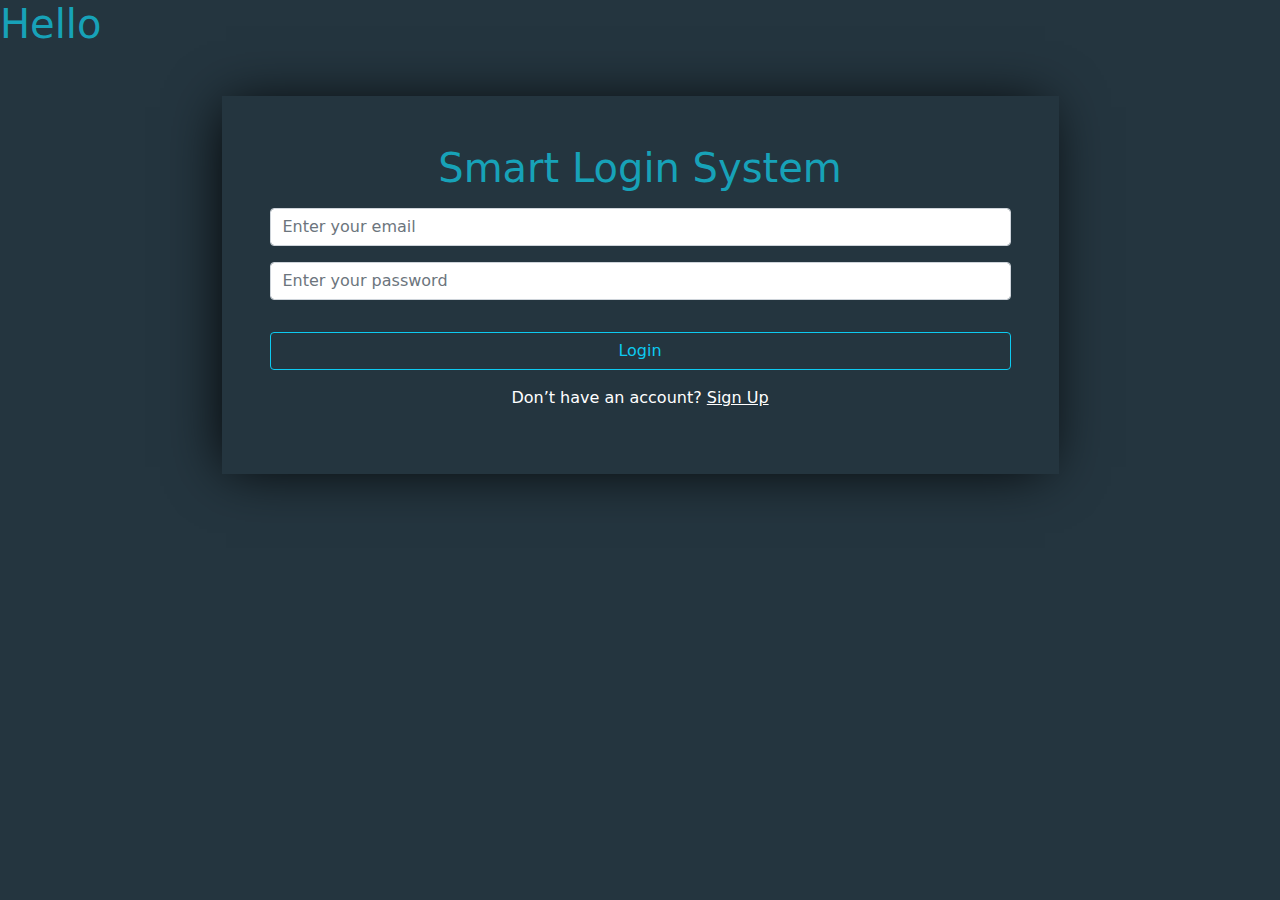
<file: index.html>
<html>
    <head>
      <link rel="stylesheet" href="css/bootstrap.min.css">
      <link rel="stylesheet" href="css/all.min.css">
      <link rel="stylesheet" href="css/style.css">
    </head>
    <body >
      <h1> Hello</h1>
      <span class="d-none" id="username"></span>
      <div class="container my-5 text-center ">
          <div class="group m-auto w-75 p-5">
              <h1>Smart Login System</h1>
  
              <input id="signinEmail" class="form-control my-3" placeholder="Enter your email" type="text">
              <input id="signinPassword" class="form-control my-3" placeholder="Enter your password" type="password">
              <p id="incorrect"></p>
  
              <button onclick="login()" class="btn btn-outline-info w-100 my-3">Login</button>
              <p class="text-white">Don’t have an account? <a class="text-white" href="Register.html">Sign Up</a></p>
  
          </div>
      </div>
  
    

      
        
        <script src="js/bootstrap.bundle.min.js"></script>
        <script src="js/popper.min.js"></script>
        <script src="script.js"></script>
    </body>
</html>
</file>
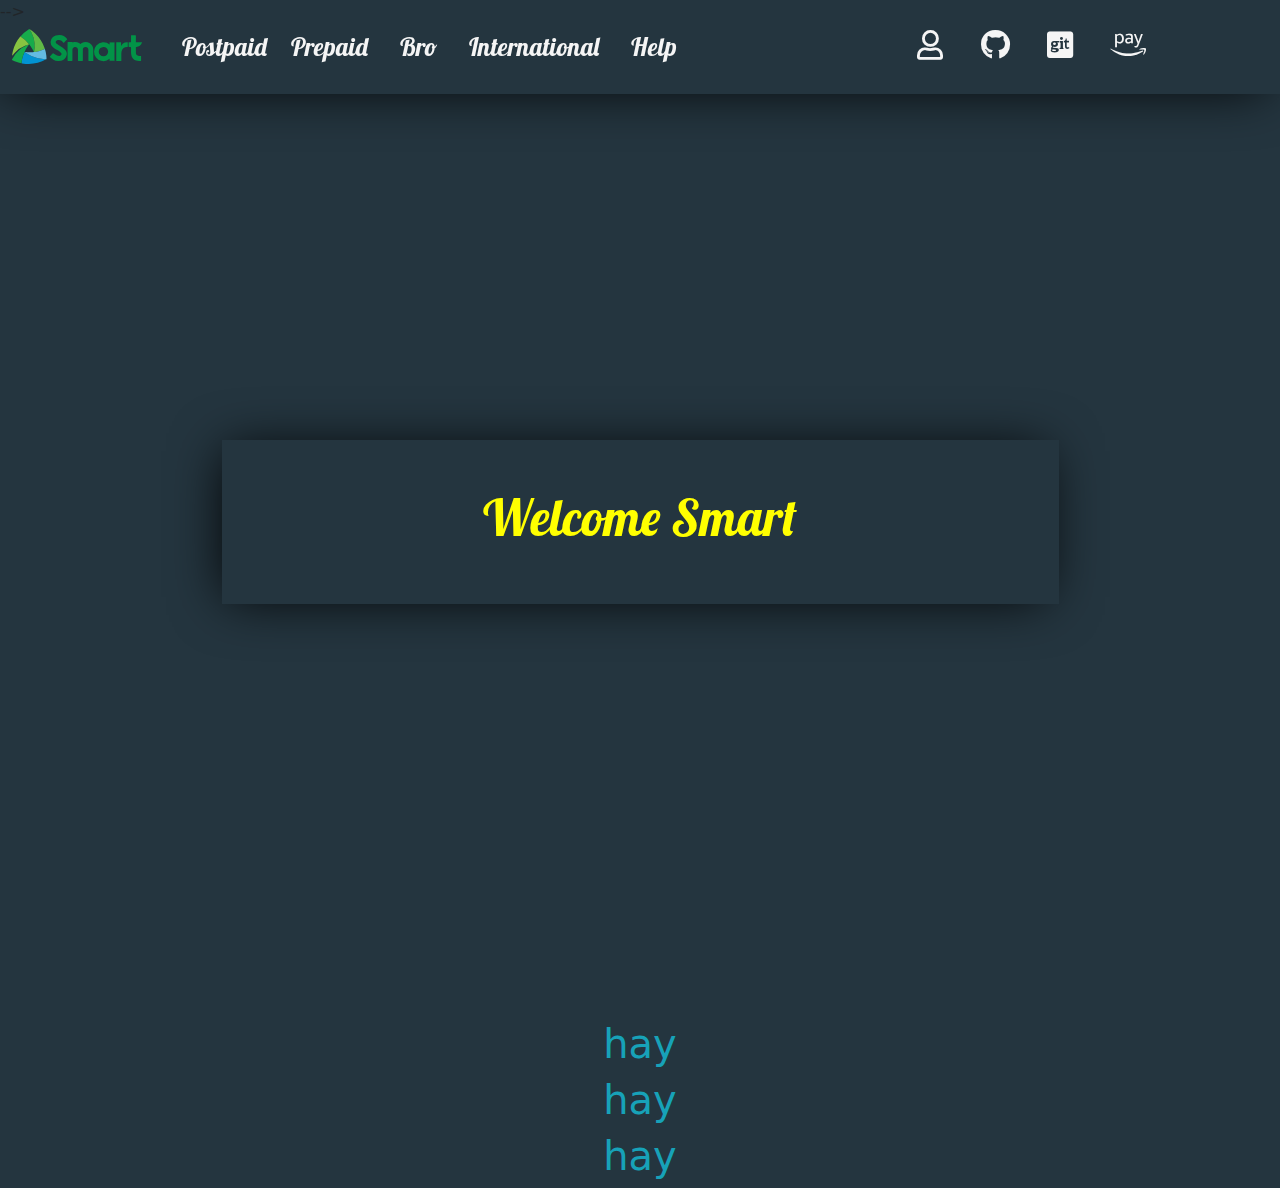
<file: home.html>
<html>

<head>

        <link rel="stylesheet" href="css/bootstrap.min.css">
        <link rel="stylesheet" href="css/all.min.css">
        <link rel="stylesheet" href="css/style.css">
        <link rel="preconnect" href="https://fonts.googleapis.com">
        <link rel="preconnect" href="https://fonts.gstatic.com" crossorigin>
        <link href="https://fonts.googleapis.com/css2?family=Lobster&display=swap" rel="stylesheet">
    
    <title>Login</title>
</head>

<body id="home">
    <nav class="navbar navbar-expand-lg navbar-light group py-1  fixed-top">
        <div class="container-fluid">
          <a class="navbar-brand" href="#">
              <img class="logo-img" src="image/smart-logo.svg" alt="Smart Communications Inc.,">
            </a>
          <button class="navbar-toggler" type="button" data-bs-toggle="collapse" data-bs-target="#navbarSupportedContent" aria-controls="navbarSupportedContent" aria-expanded="false" aria-label="Toggle navigation">
            <span class="navbar-toggler-icon"></span>
          </button>
          <div class="collapse navbar-collapse" id="navbarSupportedContent">
            <ul class="navbar-nav me-auto mb-2 mb-lg-0 py-3 mx-3">
              <li class="nav-item">
                <a class="nav-link active" aria-current="page" href="#">Postpaid</a> 
              </li>
              <li class="nav-item mx-2">
                <a class="nav-link" href="#">Prepaid</a>
              </li>
              <li class="nav-item mx-2">
                <a class="nav-link" href="#">Bro</a>
              </li>
              <li class="nav-item mx-2">
                <a class="nav-link" href="#">International</a>
              </li>
              <li class="nav-item mx-2">
                <a class="nav-link" href="#">Help</a>
              </li>
            </ul>
            <div id="sso-btn" class="m-auto ">
                <i class="far fa-user mx-3"></i>
                <i class="fab fa-github mx-3"></i>
                <i class="fab fa-git-square mx-3"></i>
                <i class="fab fa-amazon-pay mx-3"></i>
            </div>
            <!-- <form class="d-flex">
              <input class="form-control me-2" type="search" placeholder="Search" aria-label="Search">
              <button class="btn btn-outline-success" type="submit">Search</button>
            </form> -->
          </div>
        </div>
      </nav>


    <!-- <nav class="navbar navbar-expand-lg navbar-dark group">
        <div class="container">
        <!-- <div class="container">
            <a class="navbar-brand" href="#">SMART LOGIN</a>
            <button class="navbar-toggler" type="button" data-toggle="collapse" data-target="#navbarSupportedContent" aria-controls="navbarSupportedContent" aria-expanded="false" aria-label="Toggle navigation">
      <span class="navbar-toggler-icon"></span>
    </button>

            <div class="collapse navbar-collapse" id="navbarSupportedContent">
                <ul class="navbar-nav ml-auto">

                    <li class="nav-item ">
                        <a onclick="logout()" class="nav-link btn btn-outline-warning " href="index.html">Logout</a>
                    </li>


                </ul>

            </div>
        </div> -->
    </nav> -->
    <div class="container my-5 text-center h-100 d-flex align-items-center">
        <div class="group m-auto w-75 p-5">
            <h1 id="username" class="Wsmart">Welcome Smart</h1>
        </div>
    </div>


    <div class="text-center"><h1>hay</h1> </div>
    <div class="text-center"><h1>hay</h1> </div>
    <div class="text-center"><h1>hay</h1> </div>

    <script src="js/bootstrap.bundle.min.js"></script>
    <script src="js/popper.min.js"></script>
    <script src="script.js"></script>

</body>

</html>
</file>
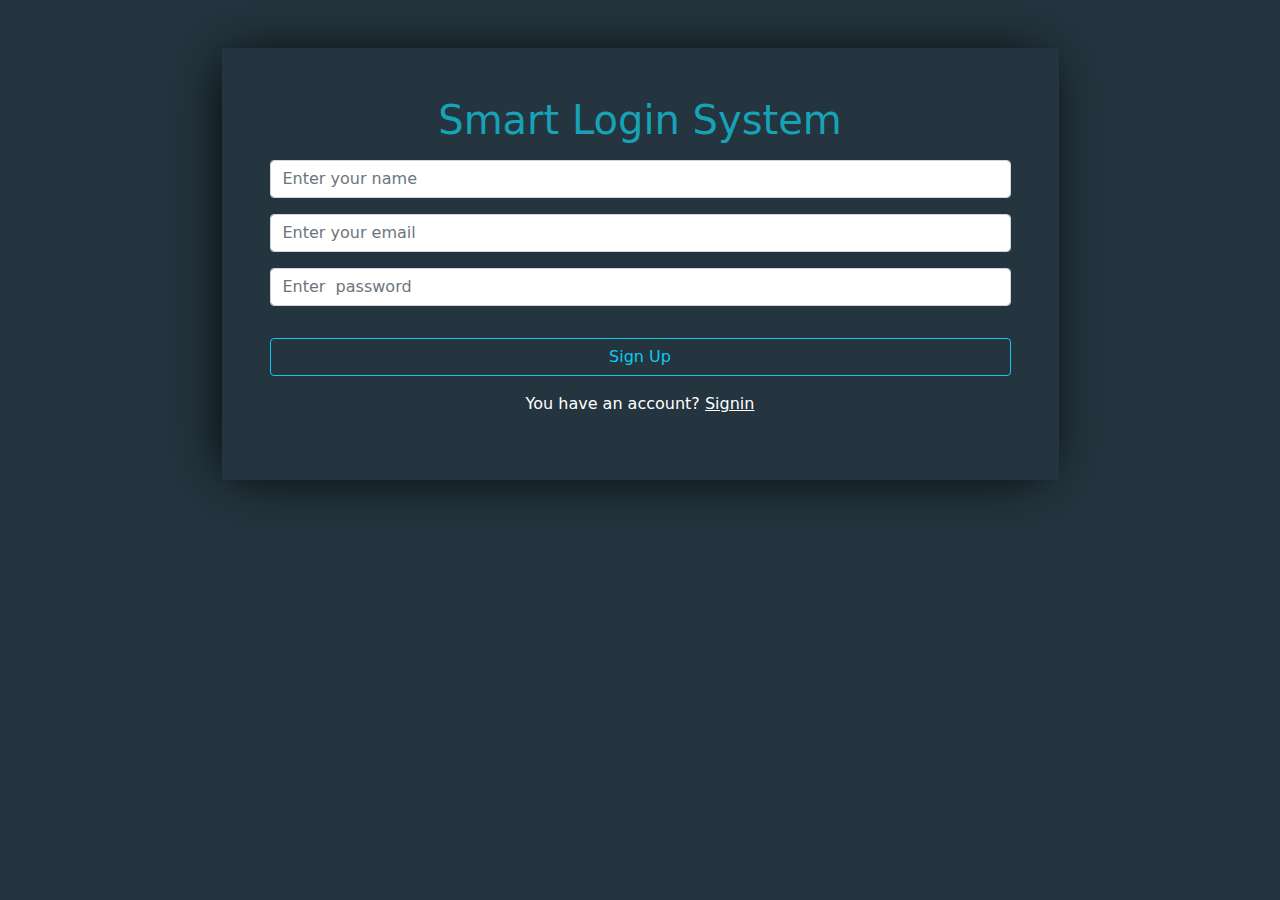
<file: Register.html>
<html>
    <head>
      <link rel="stylesheet" href="css/bootstrap.min.css">
      <link rel="stylesheet" href="css/all.min.css">
      <link rel="stylesheet" href="css/style.css">
    </head>
    <body>
<span class="d-none" id="username"></span>

<div class="container my-5 text-center">
    <div class="group m-auto w-75 p-5">
        <h1>Smart Login System</h1>

        <input id="signupName" class="form-control my-3" placeholder="Enter your name" type="text">
        <input id="signupEmail" class="form-control my-3" placeholder="Enter your email" type="email">

        <input id="signupPassword" class="form-control my-3" placeholder="Enter  password" type="password">
        <p id="exist"></p>

        <button onclick=" signUp()" class="btn btn-outline-info w-100 my-3">Sign Up</button>
        <p class="text-white">You have an account? <a class="text-white" href="index.html">Signin</a></p>
    </div>
</div>

<script src="js/bootstrap.bundle.min.js"></script>
<script src="js/popper.min.js"></script>
<script src="script.js"></script>
</body>
</html>
</file>
<file: css/style.css>
body {
   
    background: rgb(36, 53, 63);

}
.group{
box-shadow: rgb(0, 0, 0) -5px 2px 54px -9px;}
h1{
    color: rgb(23, 162, 184);
}


#smart header#core-header #mainHeader .hamburger {
    display: none;
}


/*  */
.logo-img
{
    width: 130px;
}

.navbar-nav .nav-item a{
    color: whitesmoke!important;
    font-family: 'Lobster', cursive;
    font-size: 25px;
    
}

.navbar-nav .nav-item a:hover{
    color: rgb(13, 95, 13)!important;
}



#sso-btn i{
    font-size: 30px;
    color: whitesmoke;
    
}

.Wsmart{
    font-family: 'Lobster', cursive;
    color: yellow;
    font-size: 50px;
}
/*  */
</file>
